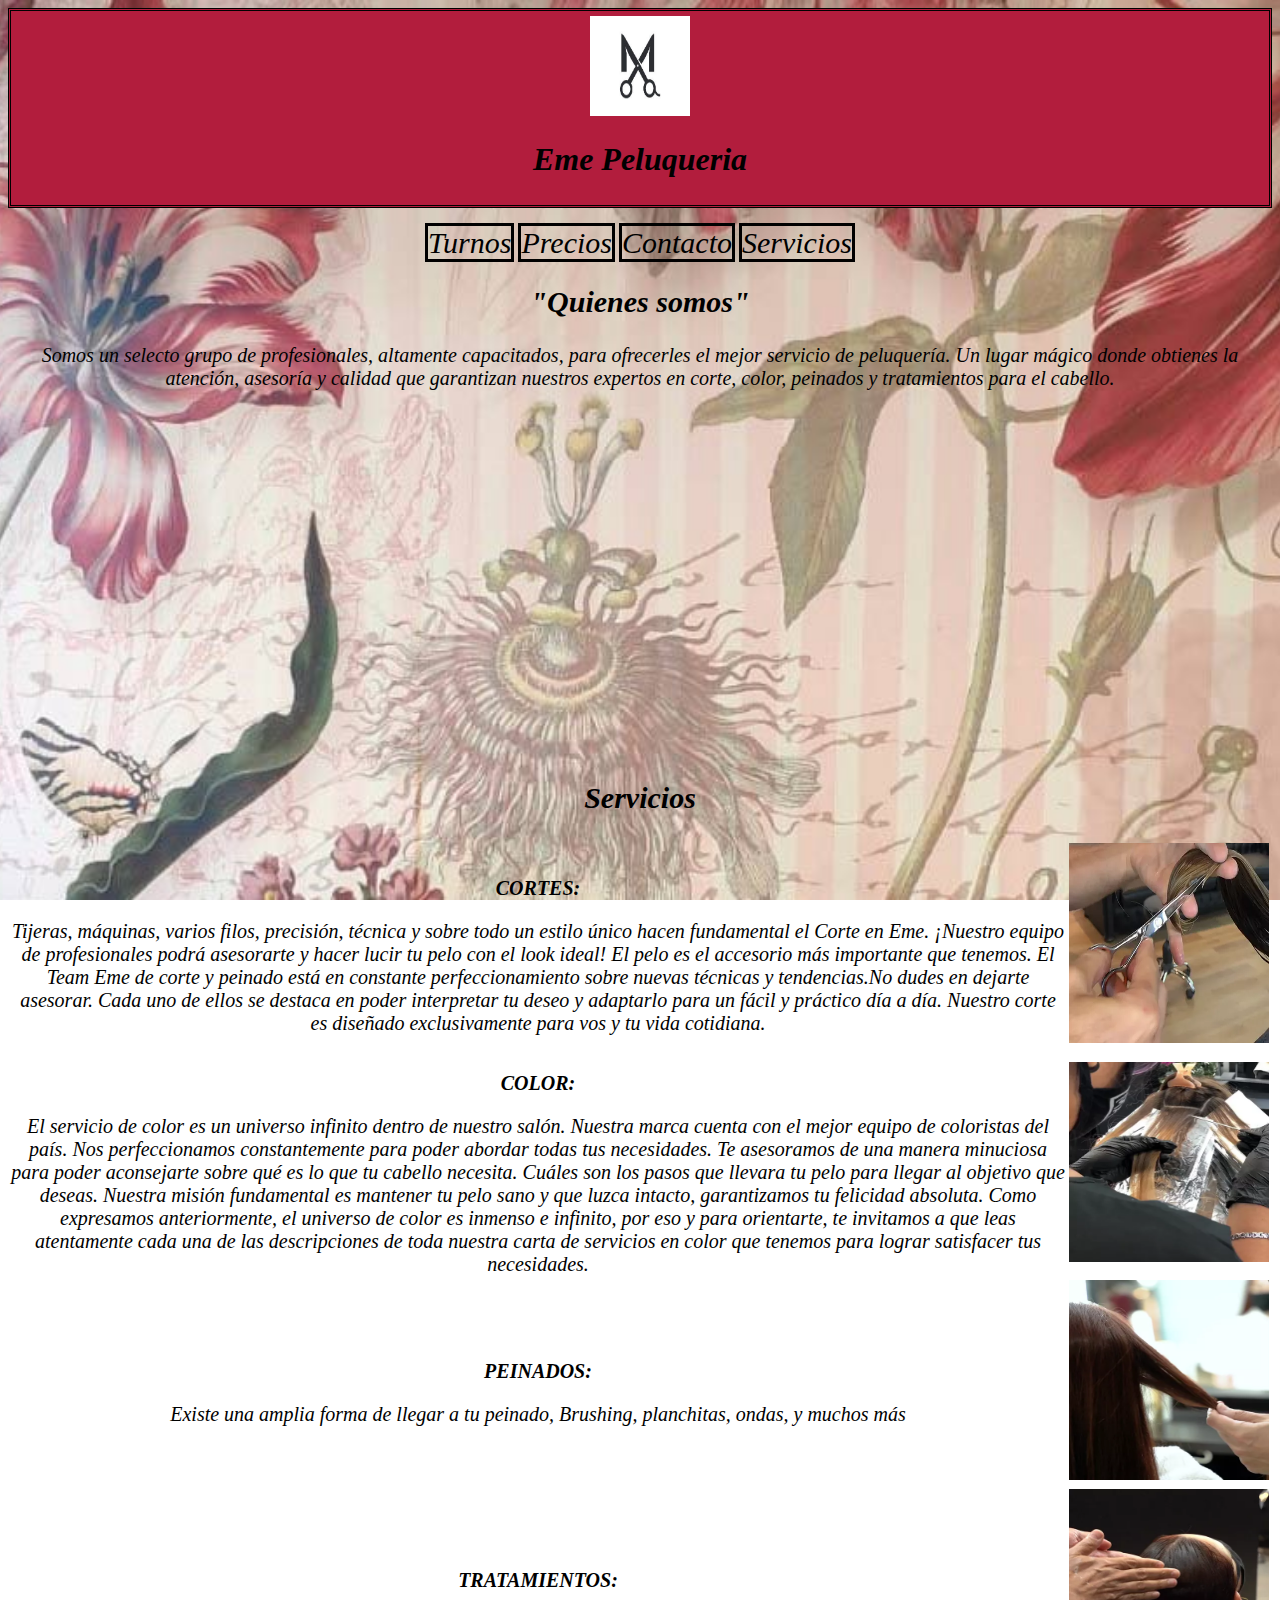
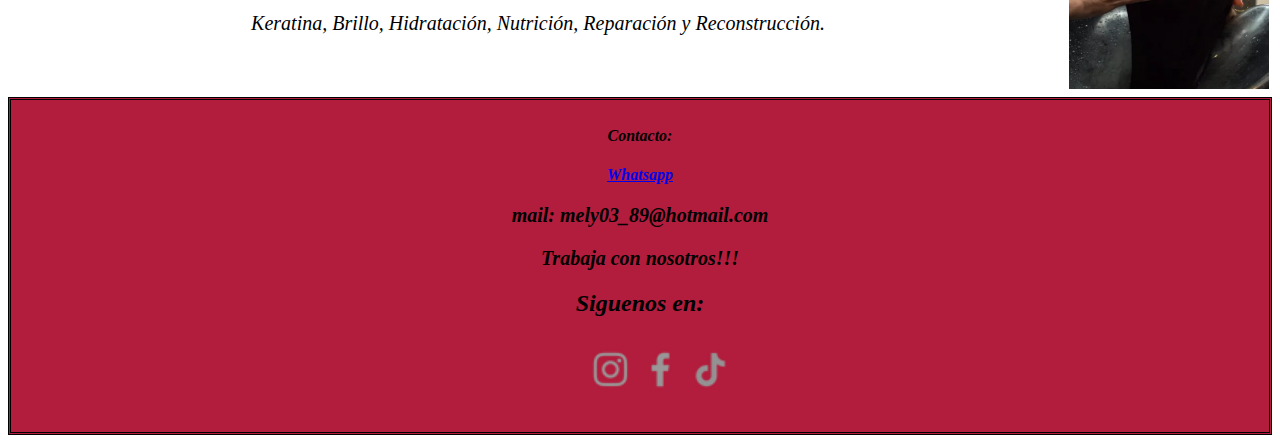
<file: index.html>
<!DOCTYPE html>
<html>
<head>
	<meta charset="utf-8">
	<meta name="viewport" content="width=device-width, initial-scale=1">
	<title>Eme_peluqueria</title>
	<link rel="stylesheet" type="text/css" href="style.css">
</head>
<body>
<header>
	<div align="center">
	<img src="M.jpg" width="100" height="100">
	<h1>Eme Peluqueria</h1>
</div>
</header><br>
<nav align="center">
	<a href="Turnos.html">Turnos</a>
	<a href="Precios.html">Precios</a>
	<a href="Contacto.html">Contacto</a>
	<a href="#Servicios">Servicios</a>
</nav>
<main>
	<h2>"Quienes somos"</h2>
	<p>Somos un selecto grupo de profesionales, altamente capacitados, para ofrecerles el mejor servicio de peluquería. Un lugar mágico donde obtienes la atención, asesoría y calidad que garantizan nuestros expertos en corte, color, peinados y tratamientos para el cabello.</p><br>
	<iframe width="560" height="315" src="https://www.youtube.com/embed/09VuCd0HvzM" title="YouTube video player" frameborder="0" allow="accelerometer; autoplay; clipboard-write; encrypted-media; gyroscope; picture-in-picture" allowfullscreen></iframe>

	<tr>
	<table border="0" class="tabla">
		<tr>
		<td colspan="2"><h2><a name="Servicios">Servicios</a></h2></td>
	</tr>
	<tr>
		<td><h3>CORTES:</h3> Tijeras, máquinas, varios filos, precisión, técnica y sobre todo un estilo único hacen fundamental el Corte en Eme. ¡Nuestro equipo de profesionales podrá asesorarte y hacer lucir tu pelo con el look ideal! El pelo es el accesorio más importante que tenemos. El Team Eme de corte y peinado está en constante perfeccionamiento sobre nuevas técnicas y tendencias.No dudes en dejarte asesorar. Cada uno de ellos se destaca en poder interpretar tu deseo y adaptarlo para un fácil y práctico día a día. Nuestro corte es diseñado exclusivamente para vos y tu vida cotidiana.</td>
		<td><img src="corte.jpg"></td>
	<tr>	
		<td><h3>COLOR:</h3> El servicio de color es un universo infinito dentro de nuestro salón. Nuestra marca cuenta con el mejor equipo de coloristas del país. Nos perfeccionamos constantemente para poder abordar todas tus necesidades. Te asesoramos de una manera minuciosa para poder aconsejarte sobre qué es lo que tu cabello necesita. Cuáles son los pasos que llevara tu pelo para llegar al objetivo que deseas. Nuestra misión fundamental es mantener tu pelo sano y que luzca intacto, garantizamos tu felicidad absoluta. Como expresamos anteriormente, el universo de color es inmenso e infinito, por eso y para orientarte, te invitamos a que leas atentamente cada una de las descripciones de toda nuestra carta de servicios en color que tenemos para lograr satisfacer tus necesidades.</td>
		<td><img src="color.jpg"></td>
	<tr>	
		<td><h3>PEINADOS:</h3> Existe una amplia forma de llegar a tu peinado, Brushing, planchitas, ondas, y muchos más</td>
		<td><img src="peinado.jpg"></td>
	<tr>	
		<td><h3>TRATAMIENTOS:</h3> Keratina, Brillo, Hidratación, Nutrición, Reparación y Reconstrucción.</td>
		<td><img src="tratamiento.jpg"></td>
	</tr></table>	   
</main>
<footer class="redes">
	<h4>Contacto:</h4>
<a href="https://api.whatsapp.com/send?phone=3364654936&text=hola,%20¿Necesitas
Información?">Whatsapp</a><br>
<p>mail: mely03_89@hotmail.com</p>
<p>Trabaja con nosotros!!!</p>
<div>
	<h2>Siguenos en:</h2>
<ul class="social">
	<li><a href="https://www.instagram.com/lorealpro/?hl=es"><img src="instagram.png" width="45" height="45"></a></li>
	<li><a href="https://es-la.facebook.com/lorealparisargentina/"><img src="facebook.png" width="45" height="45"></a></li>
	<li><a href="https://www.tiktok.com/@lorealparis?lang=es"><img src="tiktok.png" width="45" height="45"></a></li>
</ul>
</div>
</footer>
</body>
</html>
</file>
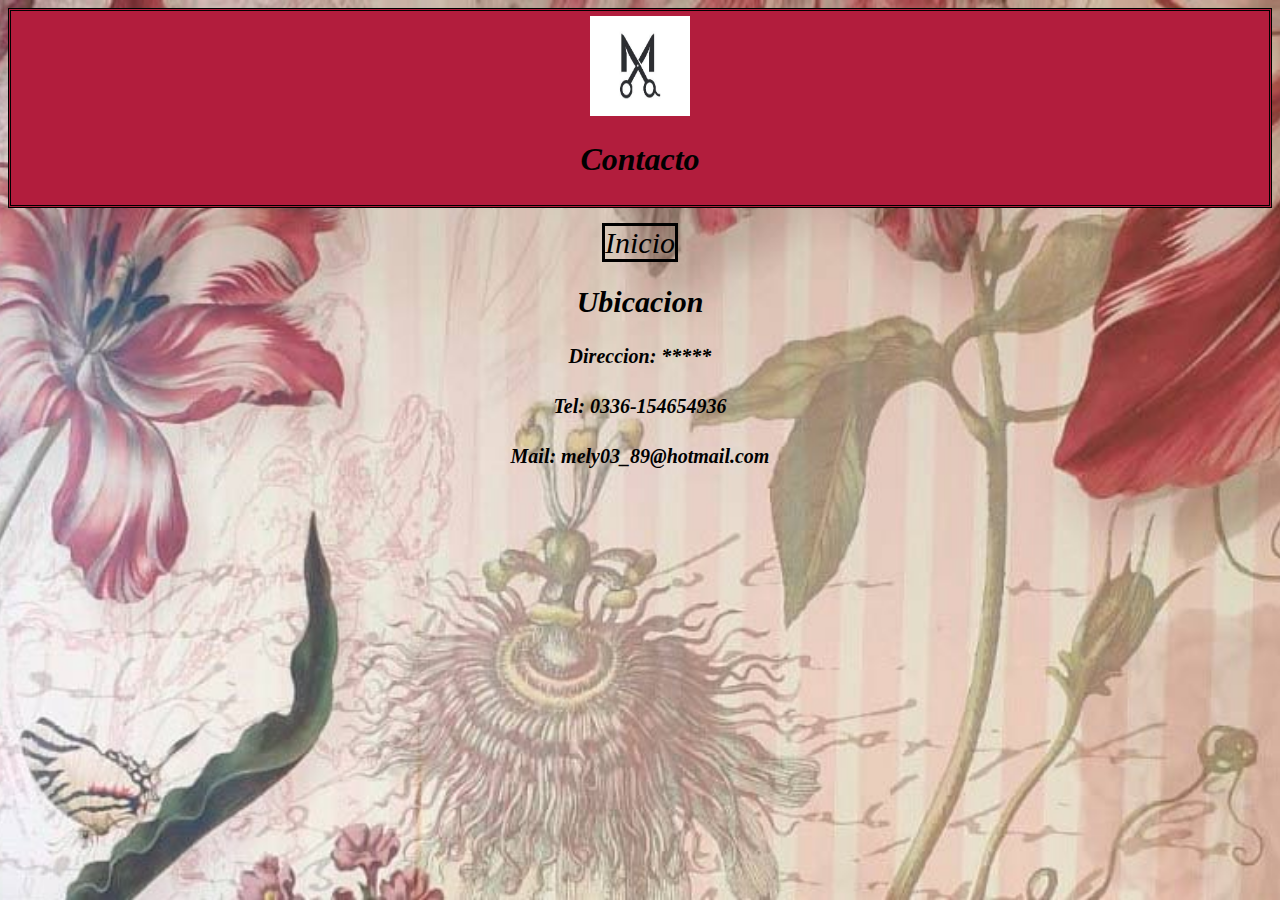
<file: Contacto.html>
<!DOCTYPE html>
<html>
<head>
	<meta charset="utf-8">
	<meta name="viewport" content="width=device-width, initial-scale=1">
	<title>peluu</title>
	<link rel="stylesheet" type="text/css" href="style.css">
</head>
<body>
	<header>
	<div align="center">
	<img src="M.jpg" width="100" height="100">
	<h1 align="center">Contacto</h1>
</div>
</header><br>
<nav align="center">
	<a href="index.html">Inicio</a>
</nav>
<main>
	<h2>Ubicacion</h2>
	<h4>Direccion: *****</h4>
	<h4>Tel: 0336-154654936</h4>
	<h4>Mail: mely03_89@hotmail.com</h4>
	<iframe src="https://www.google.com/maps/embed?pb=!1m24!1m12!1m3!1d3332.4118656349574!2d-60.19520460351782!3d-33.36031184633141!2m3!1f0!2f0!3f0!3m2!1i1024!2i768!4f13.1!4m9!3e0!4m3!3m2!1d-33.360293999999996!2d-60.193266799999996!4m3!3m2!1d-33.3603879!2d-60.193273!5e0!3m2!1ses-419!2sar!4v1654002304289!5m2!1ses-419!2sar" width="400" height="300" style="border:0;" allowfullscreen="" loading="lazy" referrerpolicy="no-referrer-when-downgrade"></iframe>
	
</main>

</body>
</html>
</file>
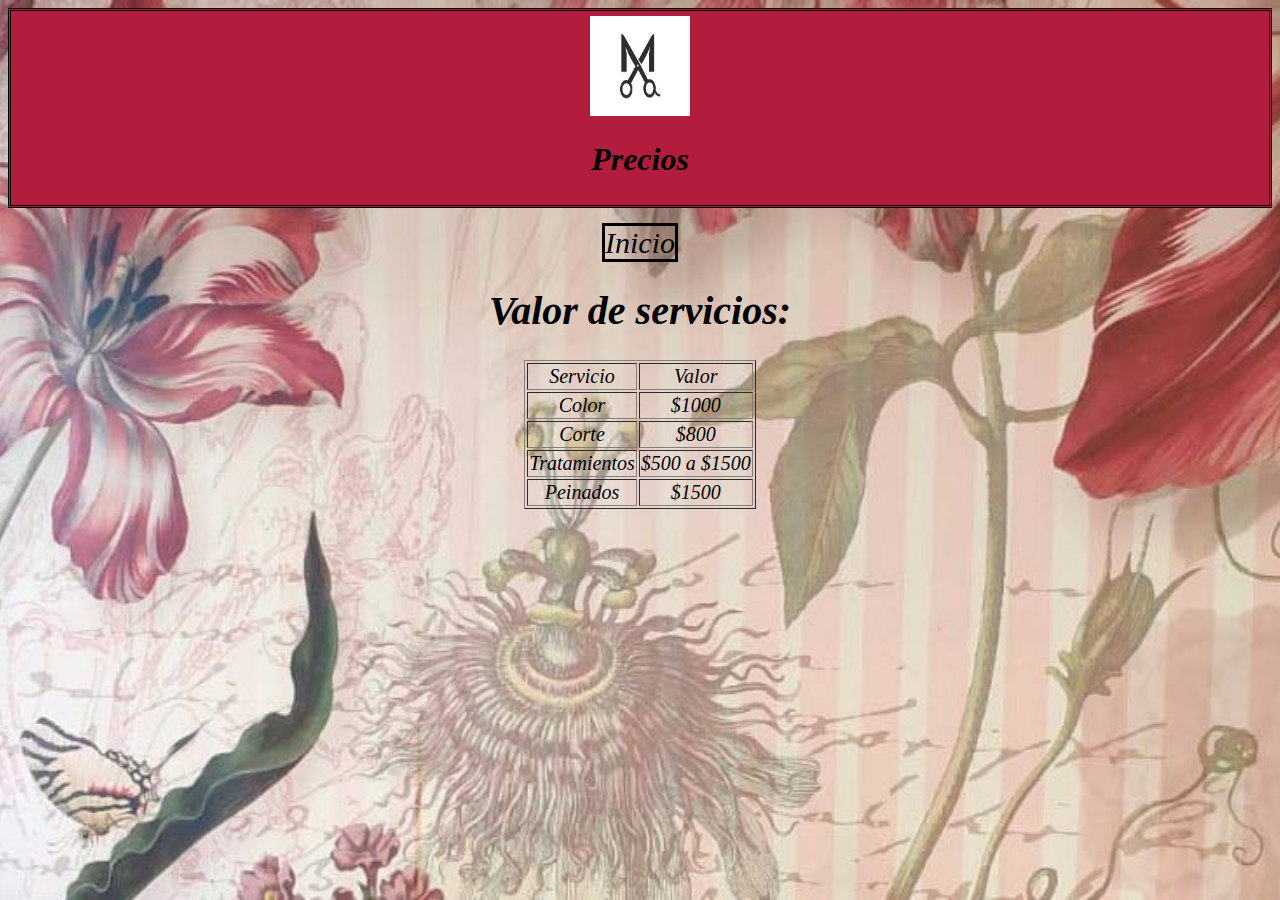
<file: Precios.html>
<!DOCTYPE html>
<html>
<head>
	<meta charset="utf-8">
	<meta name="viewport" content="width=device-width, initial-scale=1">
	<title>peluu</title>
	<link rel="stylesheet" type="text/css" href="style.css">
</head>
<body>
<header>
	<div align="center">
	<img src="M.jpg" width="100" height="100">
	<h1>Precios</h1>
	</div>
</header><br>
<nav align="center">
	<a href="index.html">Inicio</a>
</nav>
<main>
	<table border="1" align="center">
		<h1 align="center">Valor de servicios:</h1>
		<tr>
			<td>Servicio</td>
			<td>Valor</td>
		</tr>
		<tr>
			<td>Color</td>
			<td>$1000</td>
		</tr>
		<tr>
			<td>Corte</td>
			<td>$800</td>
		</tr>
		<tr>
			<td>Tratamientos</td>
			<td>$500 a $1500</td>
		</tr>
		<tr>
			<td>Peinados</td>
			<td>$1500</td>
		</tr>
	</table>
</main>
</body>
</html>
</file>
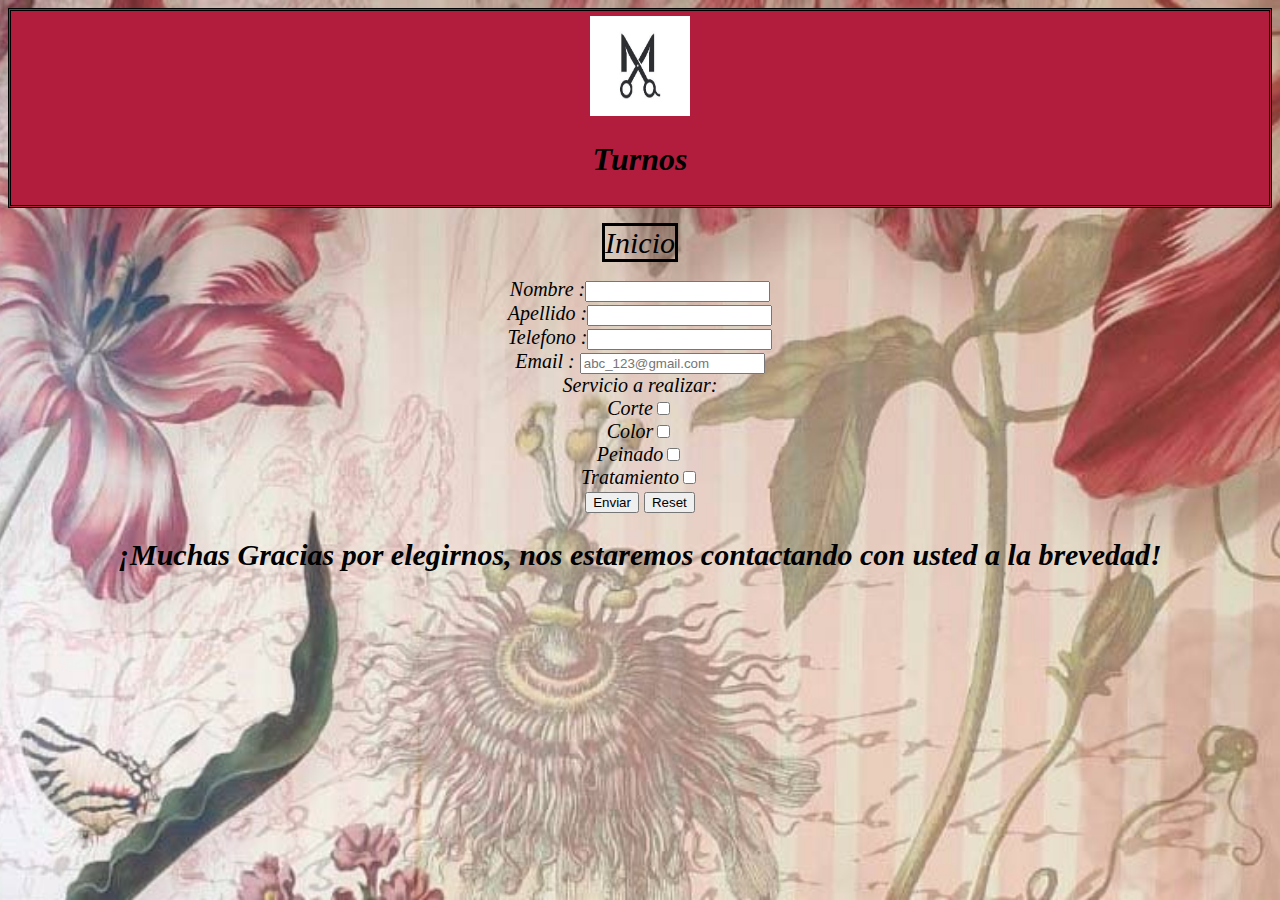
<file: Turnos.html>
<!DOCTYPE html>
<html>
<head>
	<meta charset="utf-8">
	<meta name="viewport" content="width=device-width, initial-scale=1">
	<title>peluu</title>
	<link rel="stylesheet" type="text/css" href="style.css">
</head>
<body>
	<header>
	<div align="center">
	<img src="M.jpg" width="100" height="100">
	<h1 align="center">Turnos</h1>
</div>
</header><br>
<nav align="center">
	<a href="index.html">Inicio</a>
</nav>
<br>
<main>
	<script src="./Confirmacion.js"></script>
	
	<form align="center">
		Nombre :<input type="text" name="name" required> 
		<br>
		Apellido :<input type="text" name="lastname" required>
		<br>
		Telefono :<input type="number" name="phone">
		<br>
		Email : <input type="email" name="correo" placeholder="abc_123@gmail.com">
		<br>
		Servicio a realizar:
            <br>
            Corte<input type="checkbox" name="cor">
            <br>
            Color<input type="checkbox" name="col">
            <br>
            Peinado<input type="checkbox" name="pei">
            <br>
            Tratamiento<input type="checkbox" name="trat">
            <br>
        <input type="submit" value="Enviar">
        <input type="reset" name="Limpiar">

	</form>
	<h2 align="center">¡Muchas Gracias por elegirnos, nos estaremos contactando con usted a la brevedad!</h2>
</main>

</body>
</html>
</file>
<file: style.css>
body{
	background-image: url("fondo.jpg");
	background-position:center center ;
	background-repeat: no-repeat;
	background-attachment: fixed;
	background-size: cover;
	/*background-color: #999;*/
}

header,footer{
    background-color: #B21D3D;
	font-style: italic;
	border-style:double ;
	padding: 5px;
	color: #000000;
	text-align: center;
}

nav a{
	color:#000000;
	font-size: 30px;
	font-style: italic;
	border-style: solid;/*coloco borde a los enlaces*/
	text-decoration: none;
}
main,h3, p, ul, table, form{
	font-style: italic;
	font-size: 20px;
	text-align: center;
}

.redes {
	text-align: center;
	font-style: italic;
	font-weight: bold;
}
.social{
	text-align: center;
	padding-top: 10px;
	padding-bottom: 10px;
}
.social li{
	display: inline-block;
}
.tabla img{
	width: 200px;
	height: 200px;

}
</file>
